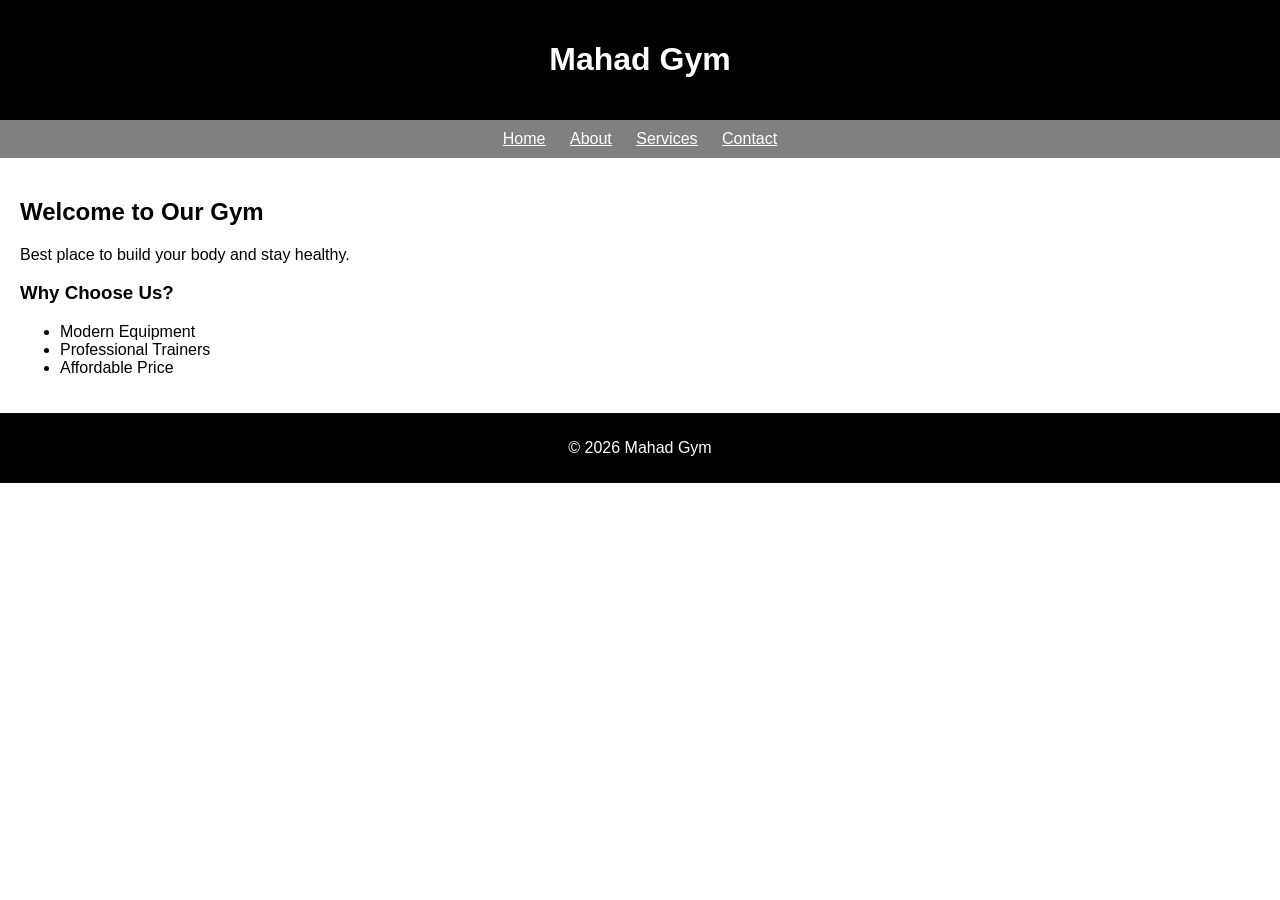
<file: index.html>
<!DOCTYPE html>
<html>
<head>
    <title>Gym - Home</title>
</head>
<body style="font-family: Arial; margin:0;">

<header style="background:black; color:white; padding:20px; text-align:center;">
    <h1>Mahad Gym</h1>
</header>

<nav style="background:gray; padding:10px; text-align:center;">
    <a href="index.html" style="color:white; margin:10px;">Home</a>
    <a href="about.html" style="color:white; margin:10px;">About</a>
    <a href="services.html" style="color:white; margin:10px;">Services</a>
    <a href="contact.html" style="color:white; margin:10px;">Contact</a>
</nav>

<main style="padding:20px;">
    <h2>Welcome to Our Gym</h2>
    <p>Best place to build your body and stay healthy.</p>

    <h3>Why Choose Us?</h3>
    <ul>
        <li>Modern Equipment</li>
        <li>Professional Trainers</li>
        <li>Affordable Price</li>
    </ul>
</main>

<footer style="background:black; color:white; text-align:center; padding:10px;">
    <p>© 2026 Mahad Gym</p>
</footer>

</body>
</html>
</file>
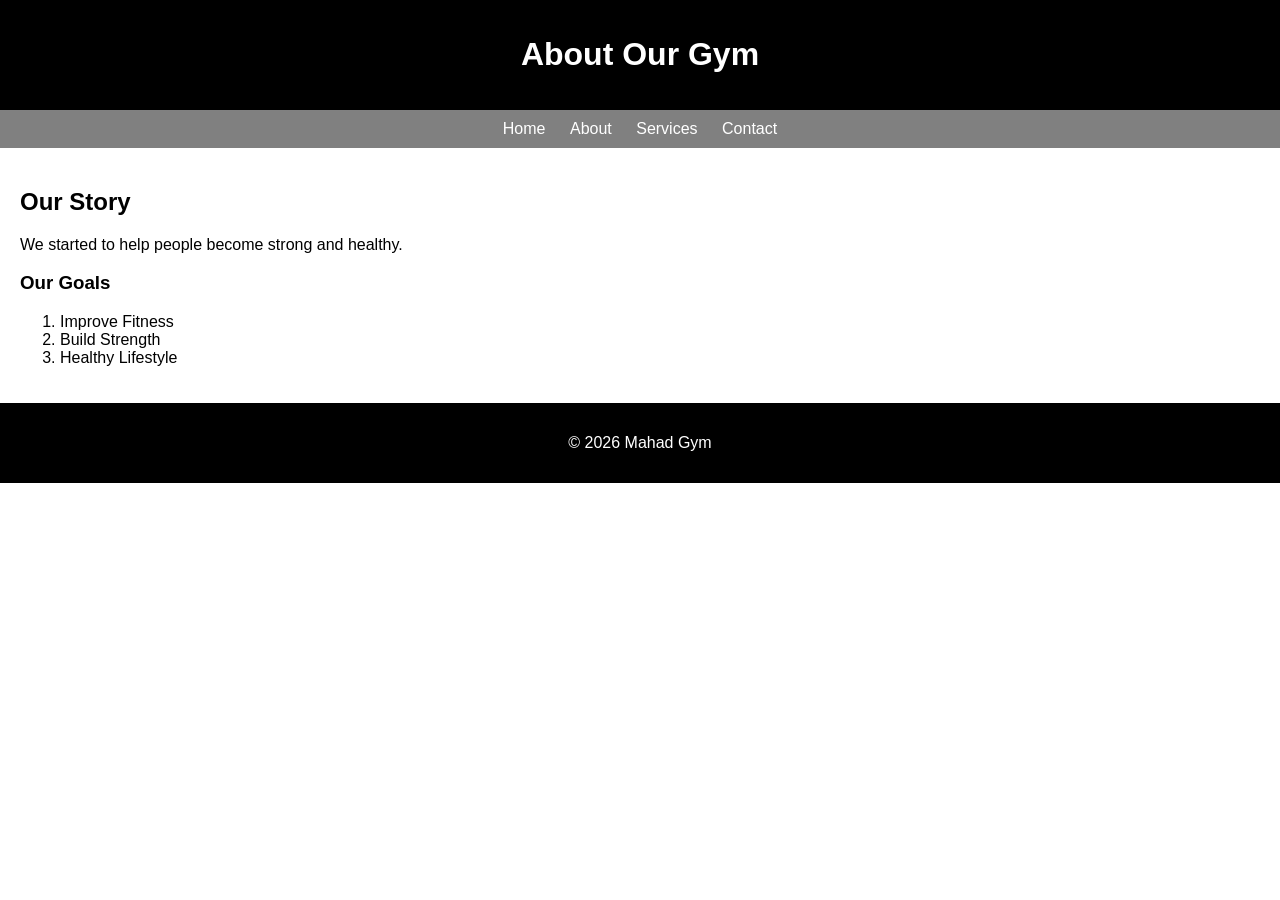
<file: about.html>
<!DOCTYPE html>
<html>
<head>
    <title>About Gym</title>

    <style>
        body { font-family: Arial; margin:0; }
        header, footer { background:black; color:white; text-align:center; padding:15px; }
        nav { background:gray; text-align:center; padding:10px; }
        nav a { color:white; margin:10px; text-decoration:none; }
        main { padding:20px; }
    </style>

</head>
<body>

<header>
    <h1>About Our Gym</h1>
</header>

<nav>
    <a href="index.html">Home</a>
    <a href="about.html">About</a>
    <a href="services.html">Services</a>
    <a href="contact.html">Contact</a>
</nav>

<main>
    <h2>Our Story</h2>
    <p>We started to help people become strong and healthy.</p>

    <h3>Our Goals</h3>
    <ol>
        <li>Improve Fitness</li>
        <li>Build Strength</li>
        <li>Healthy Lifestyle</li>
    </ol>
</main>

<footer>
    <p>© 2026 Mahad Gym</p>
</footer>

</body>
</html>
</file>
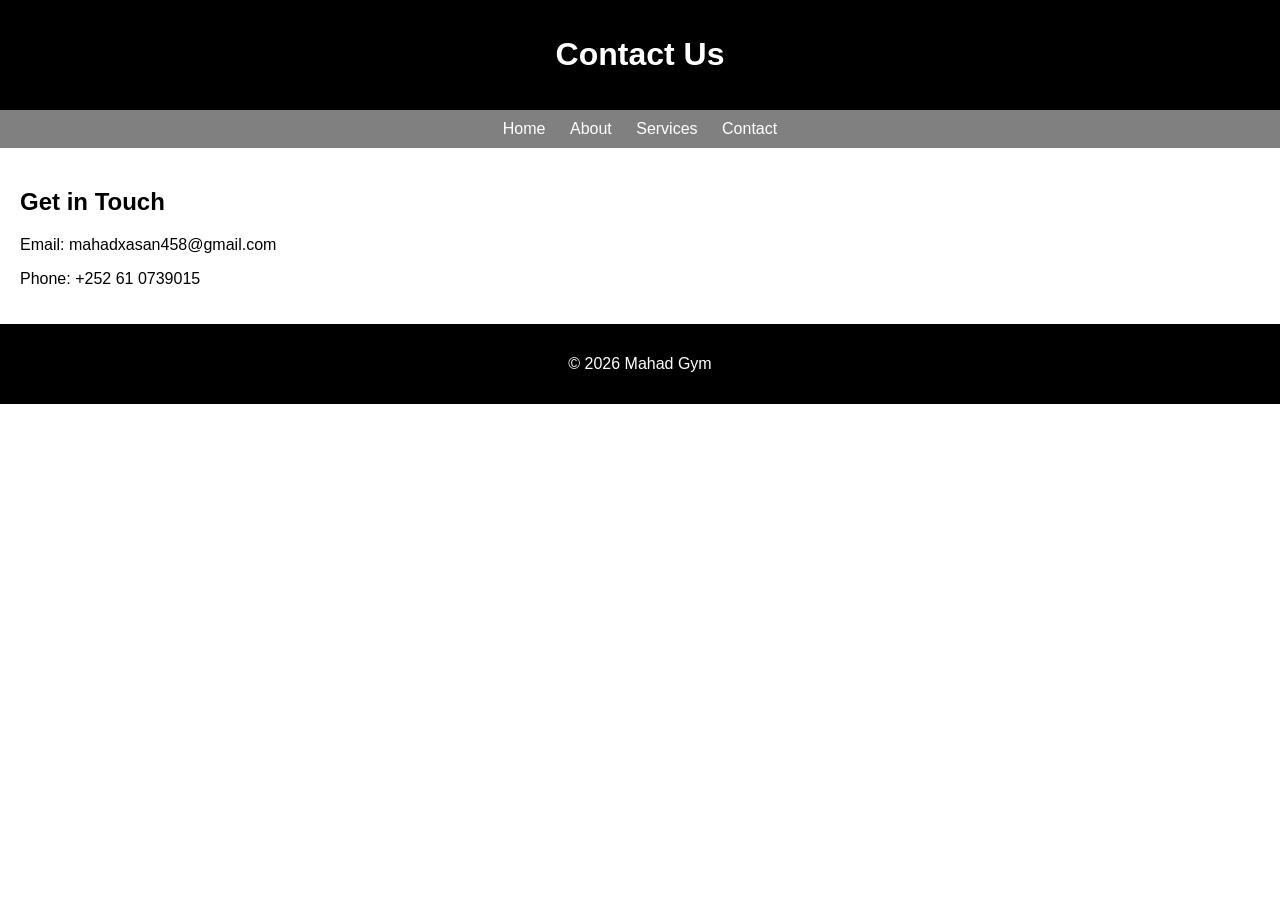
<file: contact.html>
<!DOCTYPE html>
<html>
<head>
    <title>Contact</title>
    <link rel="stylesheet" href="style.css">
</head>
<body>

<header>
    <h1>Contact Us</h1>
</header>

<nav>
    <a href="index.html">Home</a>
    <a href="about.html">About</a>
    <a href="services.html">Services</a>
    <a href="contact.html">Contact</a>
</nav>

<main>
    <h2>Get in Touch</h2>
    <p>Email: mahadxasan458@gmail.com</p>
    <p>Phone: +252 61 0739015</p>
</main>

<footer>
    <p>© 2026 Mahad Gym</p>
</footer>

</body>
</html>
</file>
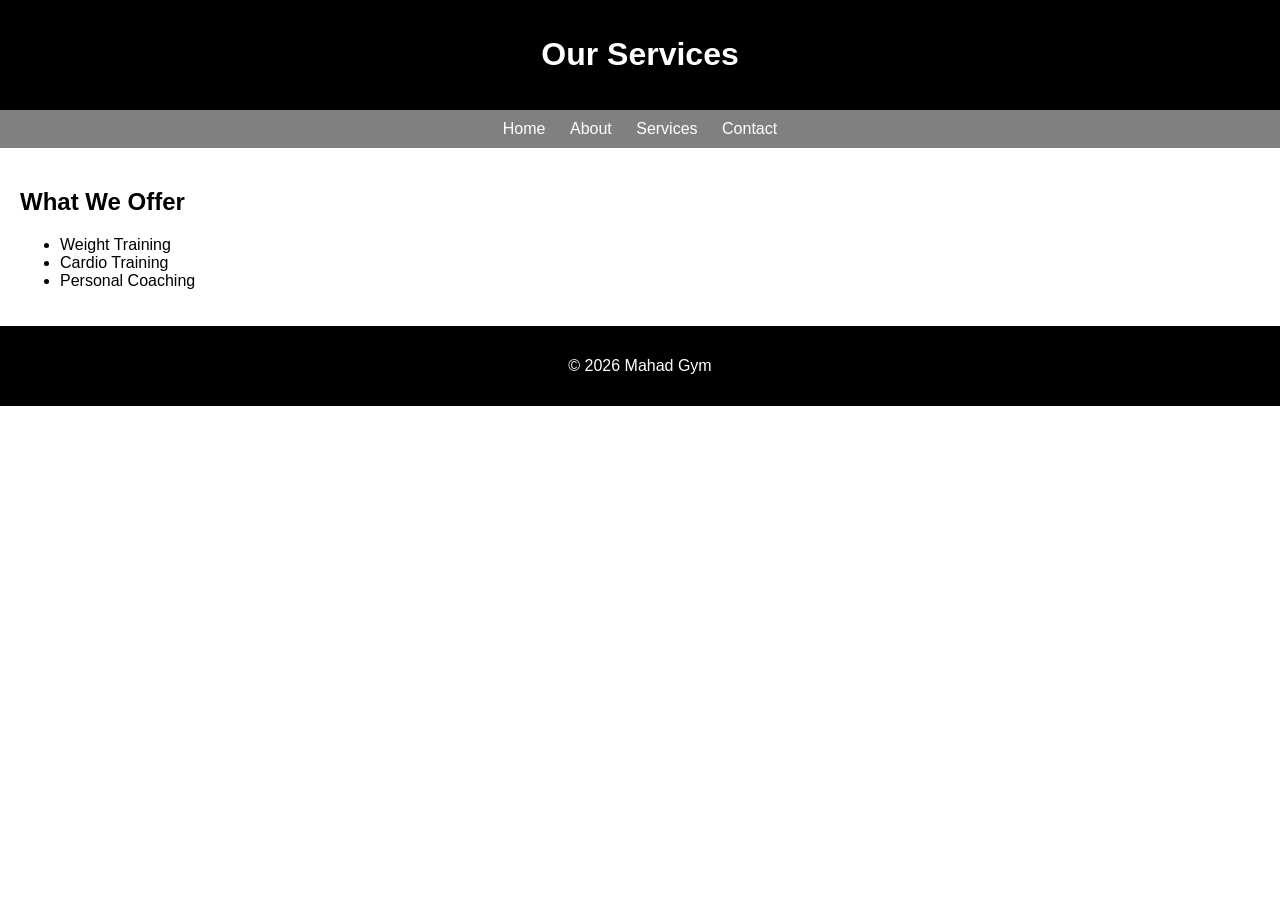
<file: services.html>
<!DOCTYPE html>
<html>
<head>
    <title>Services</title>
    <link rel="stylesheet" href="style.css">
</head>
<body>

<header>
    <h1>Our Services</h1>
</header>

<nav>
    <a href="index.html">Home</a>
    <a href="about.html">About</a>
    <a href="services.html">Services</a>
    <a href="contact.html">Contact</a>
</nav>

<main>
    <h2>What We Offer</h2>
    <ul>
        <li>Weight Training</li>
        <li>Cardio Training</li>
        <li>Personal Coaching</li>
    </ul>
</main>

<footer>
    <p>© 2026 Mahad Gym</p>
</footer>

</body>
</html>
</file>
<file: style.css>
body {
    font-family: Arial;
    margin: 0;
}

header, footer {
    background: black;
    color: white;
    text-align: center;
    padding: 15px;
}

nav {
    background: gray;
    text-align: center;
    padding: 10px;
}

nav a {
    color: white;
    margin: 10px;
    text-decoration: none;
}

nav a:hover {
    color: yellow;
}

main {
    padding: 20px;
}
</file>
